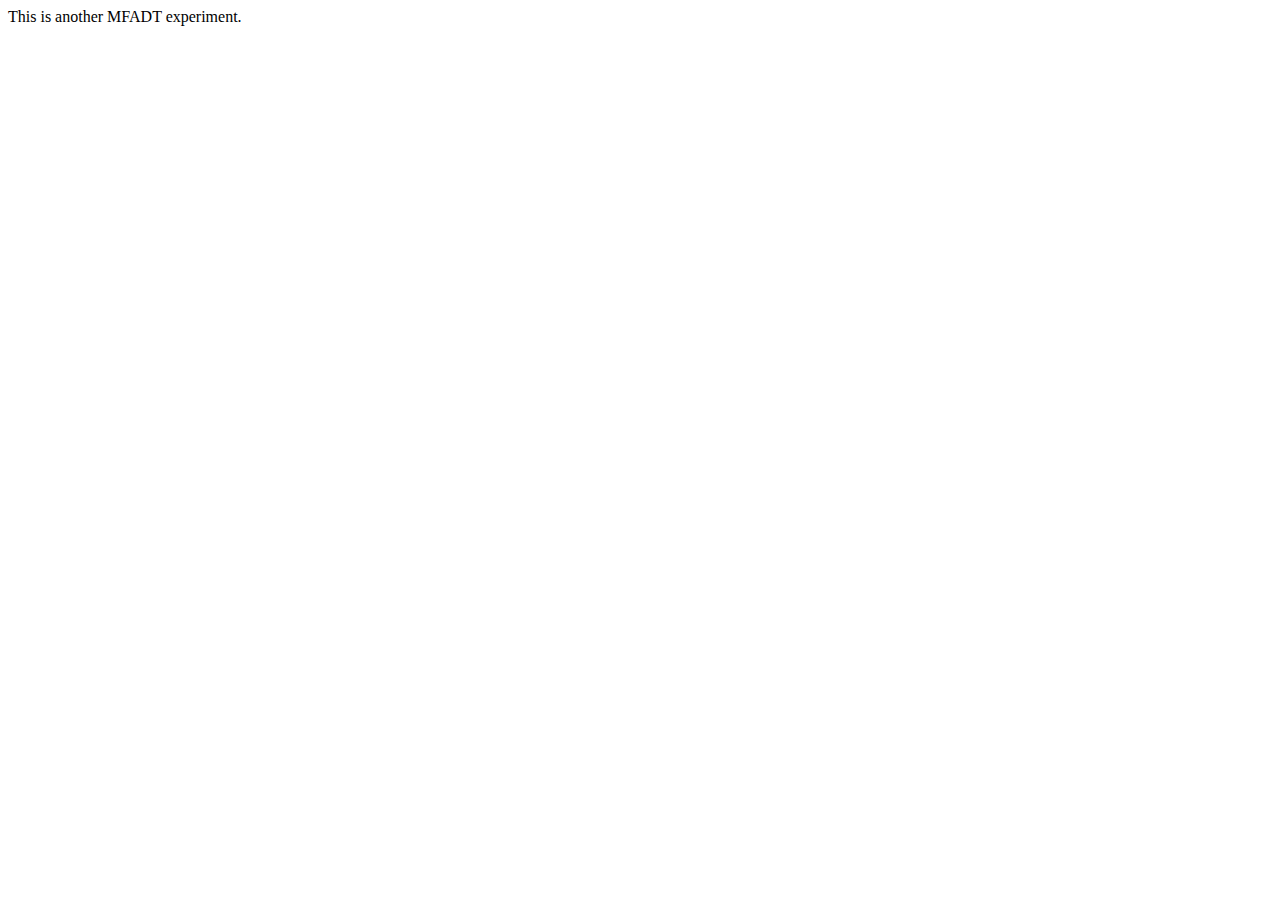
<file: index.html>
<!doctype html>
<html>
  <head>
    <title>Money Time</title>
    <style>
      body {
        min-width: 357px;
        overflow-x: hidden;
      }
    </style>
  </head>
  <body>
  	This is another MFADT experiment.
  </body>
</html>
</file>
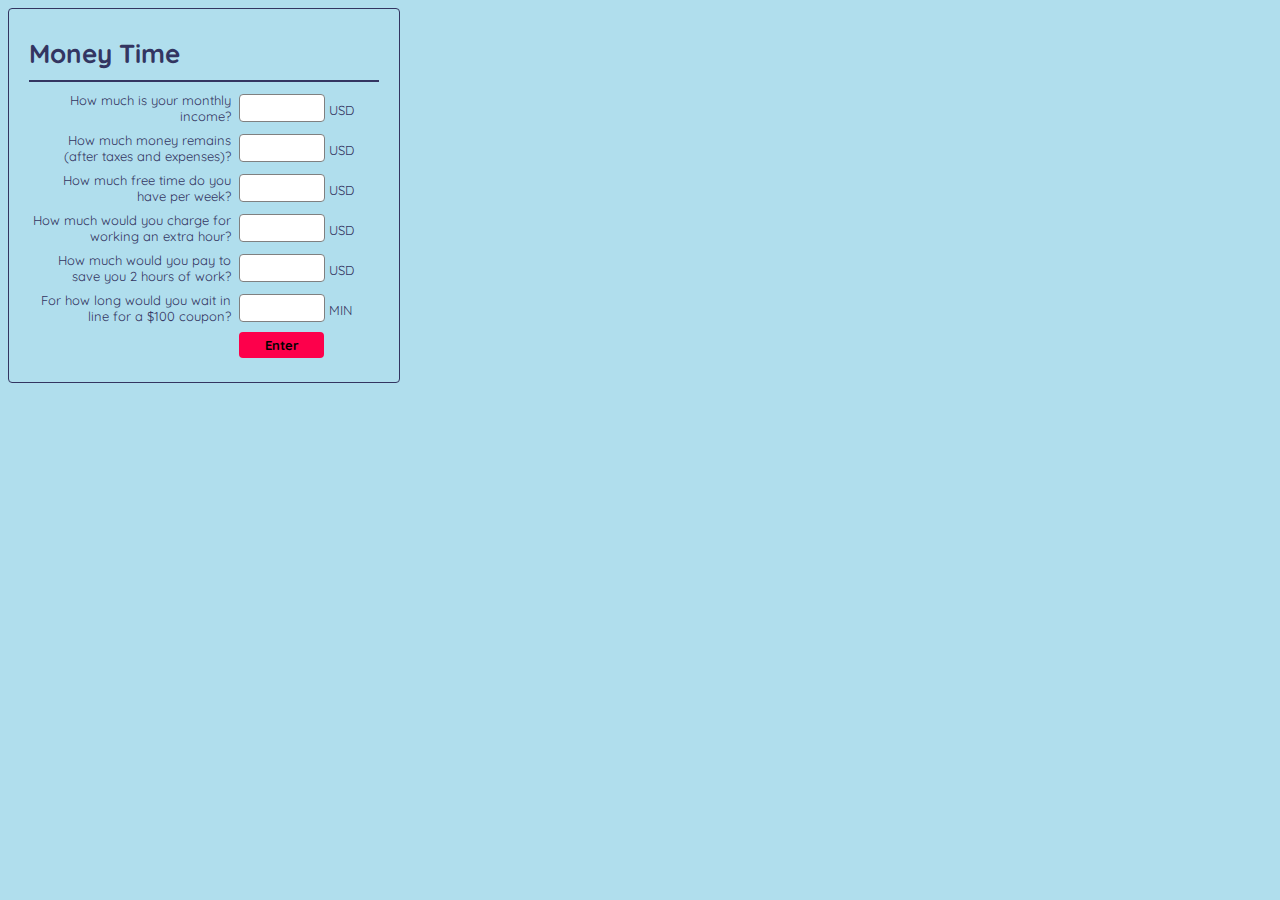
<file: content_scripts/index.html>
<!doctype html>
<html>
    <head>
        <meta charset='utf-8'>
        <title>Money Time</title>
        <link rel='stylesheet' href='css/main.css'>
        <link href='http://fonts.googleapis.com/css?family=Quicksand:400,700' rel='stylesheet' type='text/css'>
    </head>

    <body>
        <div id='container'>
            <h1>
                Money Time
            </h1>
            <hr>
            <FORM NAME='myform' ACTION='' METHOD='GET'>

                <div class='question'>
                    How much is your monthly income?
                </div>
                <div class='answer'>
                    <INPUT type='text' id='moneyEarned'> USD
                </div>

                <div class='question'>
                    How much money remains (after taxes and expenses)?
                </div>
                <div class='answer'>
                    <INPUT type='text' id='moneyRemaining'> USD
                </div>

                <div class='question'>
                    How much free time do you have per week?
                </div>
                <div class='answer'>
                    <INPUT type='text' id='freeTime'> USD
                </div>

                <div class='question'>
                    How much would you charge for working an extra hour?
                </div>
                <div class='answer'>
                    <INPUT type='text' id='paraEarning'> USD
                </div>

                <div class='question'>
                    How much would you pay to save you 2 hours of work?
                </div>
                <div class='answer'>
                    <INPUT type='text' id='paraTime'> USD
                </div>

                <div class='question'>
                    For how long would you wait in line for a $100 coupon?
                </div>
                <div class='answer'>
                    <INPUT type='text' id='paraSaving'> MIN
                </div>

                <div class='question'>
                </div>
                <div class='answer'>
                    <button type='button' onClick='validateForm()'>Enter</button>
                </div>
            </FORM>
        </div>

    <script type='text/javascript'>

        //Selecting the inputs
        var inputs = [];
        inputs = document.getElementsByTagName('input');

        checkExisting();

        //0. Check for existing values
        function checkExisting(){
            for(var i = 0; i < inputs.length; i++){
                //Is there a value already?
                //Note: our localStorage variables have the same name as our id's
                if(localStorage.getItem(inputs[i].id) != ''){
                    inputs[i].value = localStorage.getItem(inputs[i].id);
                }
            }
        }

        //1. Validate form
        function validateForm(){
            var isMissing = false;
            for(var i = 0; i < inputs.length; i++){
                if(inputs[i].value == ''){
                    isMissing = true;
                }
            }

            //Any field missing?
            if(isMissing){
                alert('You have to fill out all fields!');    
            }else{
                saveValues(inputs);
                alert ('Your values have been saved. You can modify your parameters by coming back to this page');
            }
        }

        //2. Save values
        function saveValues(){
            for(var i = 0; i < inputs.length; i++){
                //Saving a localStorage value with the same name as the input id
                localStorage[inputs[i].id] = inputs[i].value;
            }
        }

    </script>

    </body>
</html>
</file>
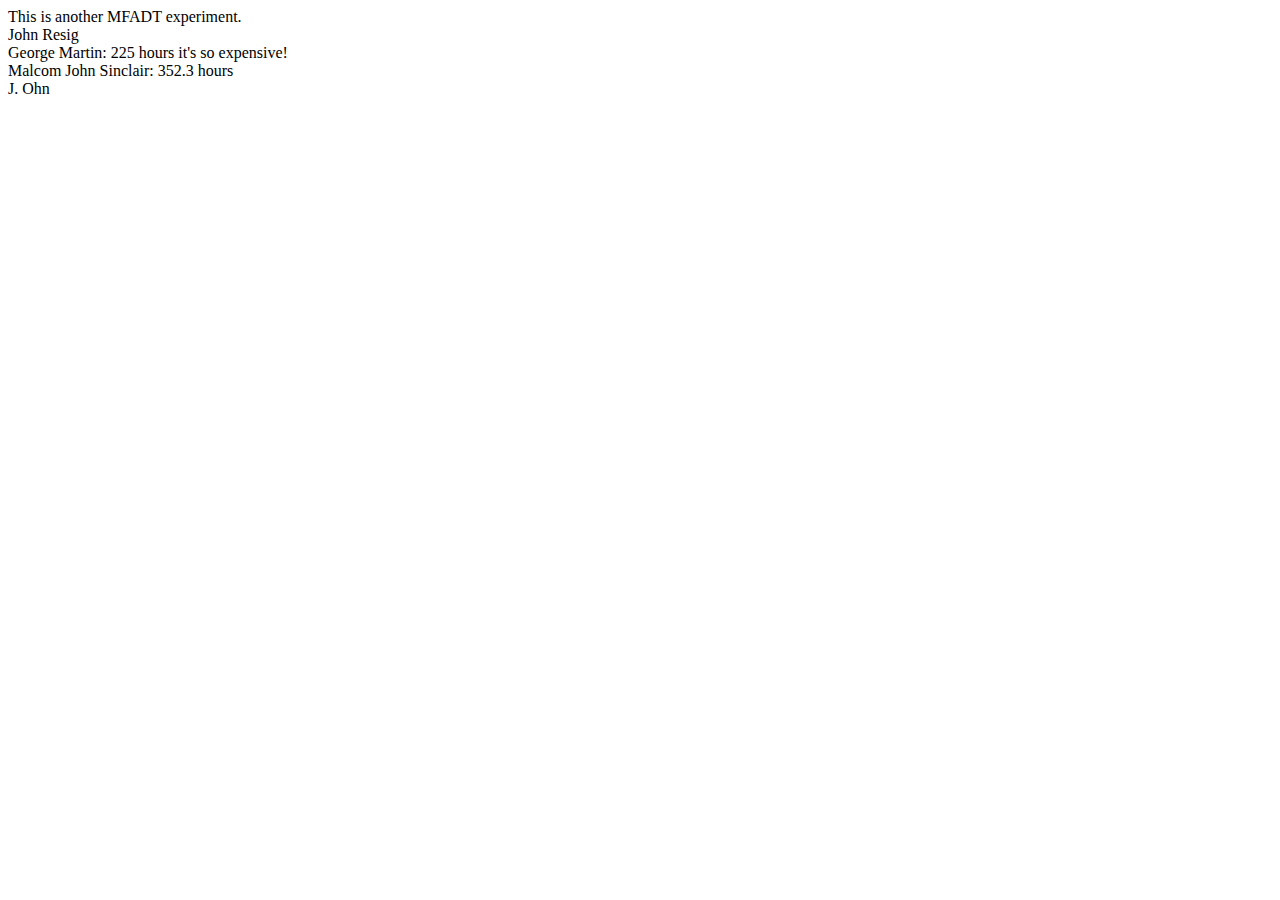
<file: replace_body/index.html>
<!doctype html>
<html>
  <head>
    <title>Money Time</title>  
  </head>
  <body>
  	This is another MFADT experiment.
    <div>John Resig</div>
    <div>George Martin: $22.50 it's so expensive!</div>
    <div>Malcom John Sinclair: $35.23</div>
    <div>J. Ohn</div>

    <script src="js/main.js"></script>      
  </body>
</html>
</file>
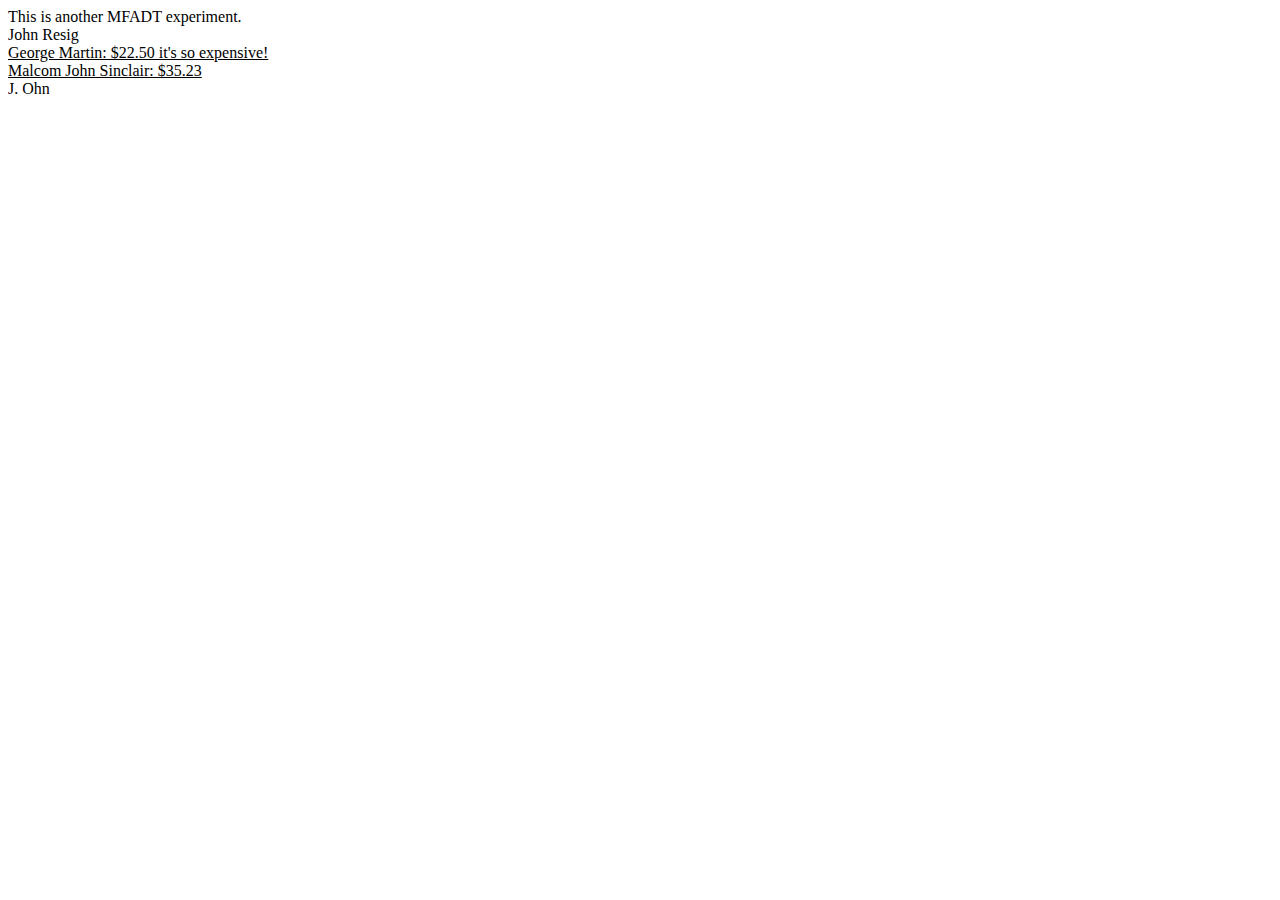
<file: replace_content/index.html>
<!doctype html>
<html>
  <head>
    <title>Money Time</title>  
  </head>
  <body>
  	This is another MFADT experiment.
    <div>John Resig</div>
    <div>George Martin: $22.50 it's so expensive!</div>
    <div>Malcom John Sinclair: $35.23</div>
    <div>J. Ohn</div>

    <script src="js/jquery-1.11.0.min.js"></script>
    <script src="js/main.js"></script>      
  </body>
</html>
</file>
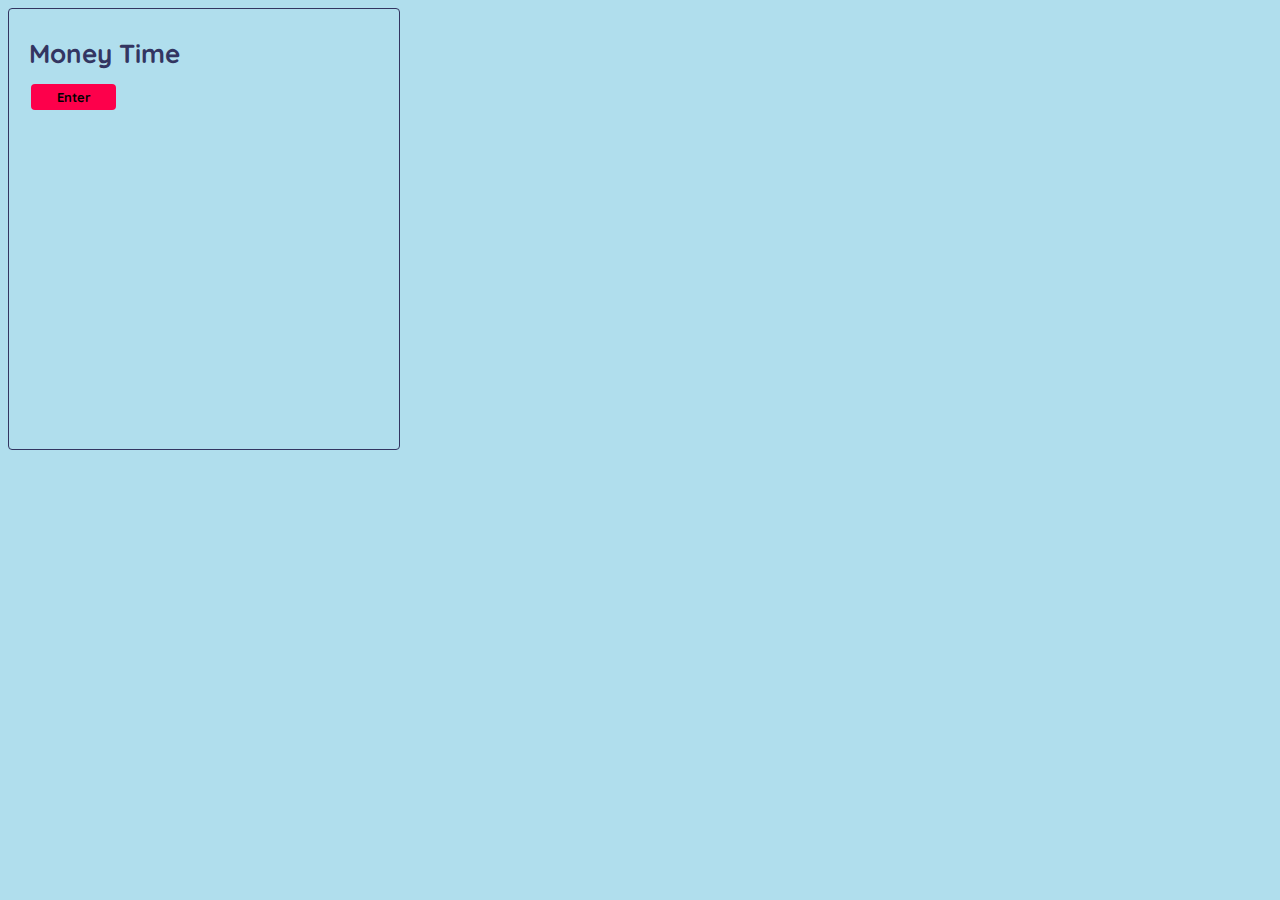
<file: communication/example.html>
<!doctype html>
<html>
    <head>
        <meta charset='utf-8'>
        <title>Main Window</title>
        <link rel='stylesheet' href='css/main.css'>
        <link href='http://fonts.googleapis.com/css?family=Quicksand:400,700' rel='stylesheet' type='text/css'>
    </head>

    <body>
        <div id='container'>
            <h1>
                Money Time
            </h1>
                <div class='answer'>
                    <button id='theButton' type='button'>Enter</button>
                </div>
        </div>

    <script type='text/javascript'> 

    document.getElementById("theButton").addEventListener("click",
        function() {
            console.log('message sent');
            window.postMessage({ type: "FROM_PAGE", text: "Hello from the webpage!" }, "*");
    }, false);   

    </script>

    </body>
</html>
</file>
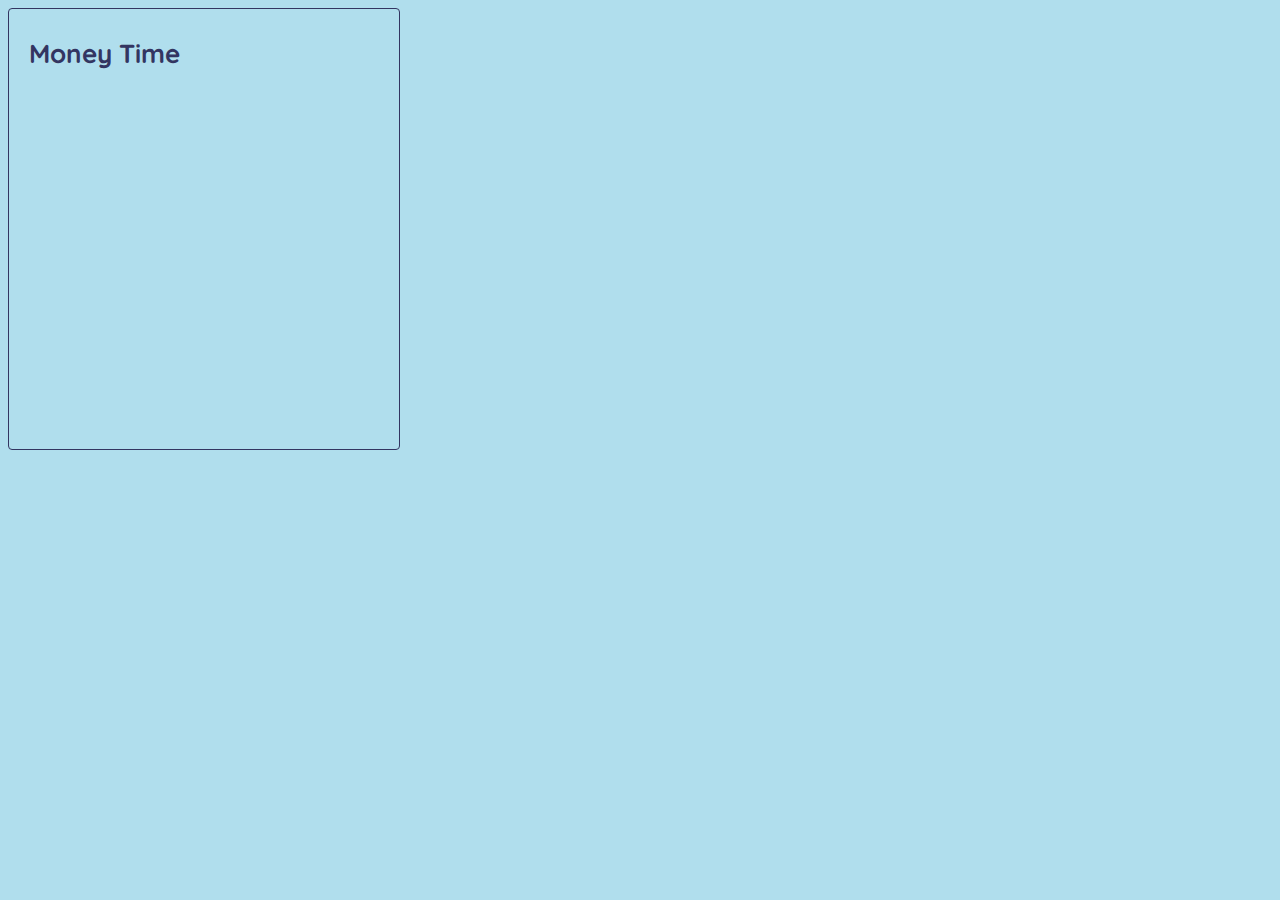
<file: communication/popup.html>
<!doctype html>
<html>
    <head>
        <meta charset='utf-8'>
        <title>Money Time</title>
        <link rel='stylesheet' href='css/main.css'>
        <link href='http://fonts.googleapis.com/css?family=Quicksand:400,700' rel='stylesheet' type='text/css'>
    </head>

    <body>
        <div id='container'>
            <h1>
                Money Time
            </h1>
        </div>
    </body>
</html>
</file>
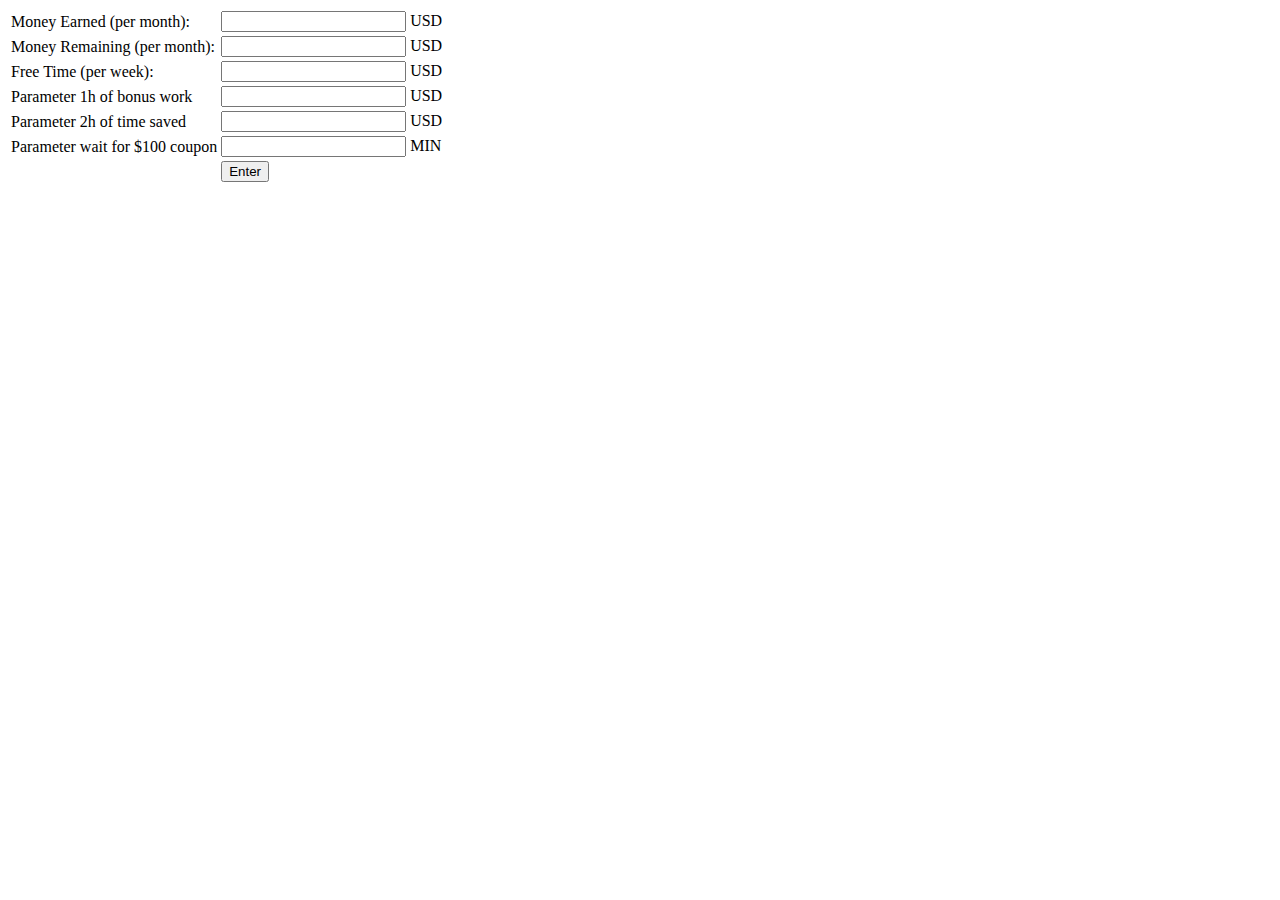
<file: input_form/inputform.html>
<html>
<head>
<title>Test Input</title>

<script type="text/javascript">

function insert(form) {
    //save values using local storage
    var inputMoneyEarned = form.inputMoneyEarned.value;
    localStorage["iMoneyEarned"] = inputMoneyEarned;
    var inputMoneyRemaining = form.inputMoneyRemaining.value;
    localStorage["iMoneyRemaining"] = inputMoneyRemaining;
    var inputFreeTime = form.inputFreeTime.value;
    localStorage["iFreeTime"] = inputFreeTime;
    var inputParaEarning = form.inputParaEarning.value;
    localStorage["iParaEarning"] = inputParaEarning;
    var inputParaTime = form.inputParaTime.value;
    localStorage["iParaTime"] = inputParaTime;
    var inputParaSaving = form.inputParaSaving.value;
    localStorage["iParaSaving"] = inputParaSaving;

    alert ("Your values have been saved. You can modify your parameters by coming back to this page");

    //we'd need it in case it becomes a popup window
    // window.close("../input_form.html");
}
</script>


</head>
<body>
<FORM NAME="myform" ACTION="" METHOD="GET">
    <table>
        <tr>
            <td>Money Earned (per month):</td>
            <td>
                <INPUT TYPE="text" NAME="inputMoneyEarned" VALUE=""> USD
            </td>
        </tr>
         <tr>
            <td>Money Remaining (per month):</td>
            <td>
                <INPUT TYPE="text" NAME="inputMoneyRemaining" VALUE=""> USD
            </td>
        </tr>
         <tr>
            <td>Free Time (per week):</td>
            <td>
                <INPUT TYPE="text" NAME="inputFreeTime" VALUE=""> USD
            </td>
        </tr>
        <tr>
            <td>Parameter 1h of bonus work </td>
            <td>
                <INPUT TYPE="text" NAME="inputParaEarning" VALUE=""> USD
            </td>
        </tr>
        <tr>
            <td>Parameter 2h of time saved</td>
            <td>
                <INPUT TYPE="text" NAME="inputParaTime" VALUE=""> USD
            </td>
        </tr>
         <tr>
           <td>Parameter wait for $100 coupon</td>
            <td>
                <INPUT TYPE="text" NAME="inputParaSaving" VALUE=""> MIN
            </td>
         </tr>
         <tr>
           <td></td>
            <td>
                <INPUT TYPE="button" NAME="button" Value="Enter" onClick="insert(this.form)">
            </td>
         </tr>
</FORM>


<script src="js/main.js"></script>


</body>
</html>
</file>
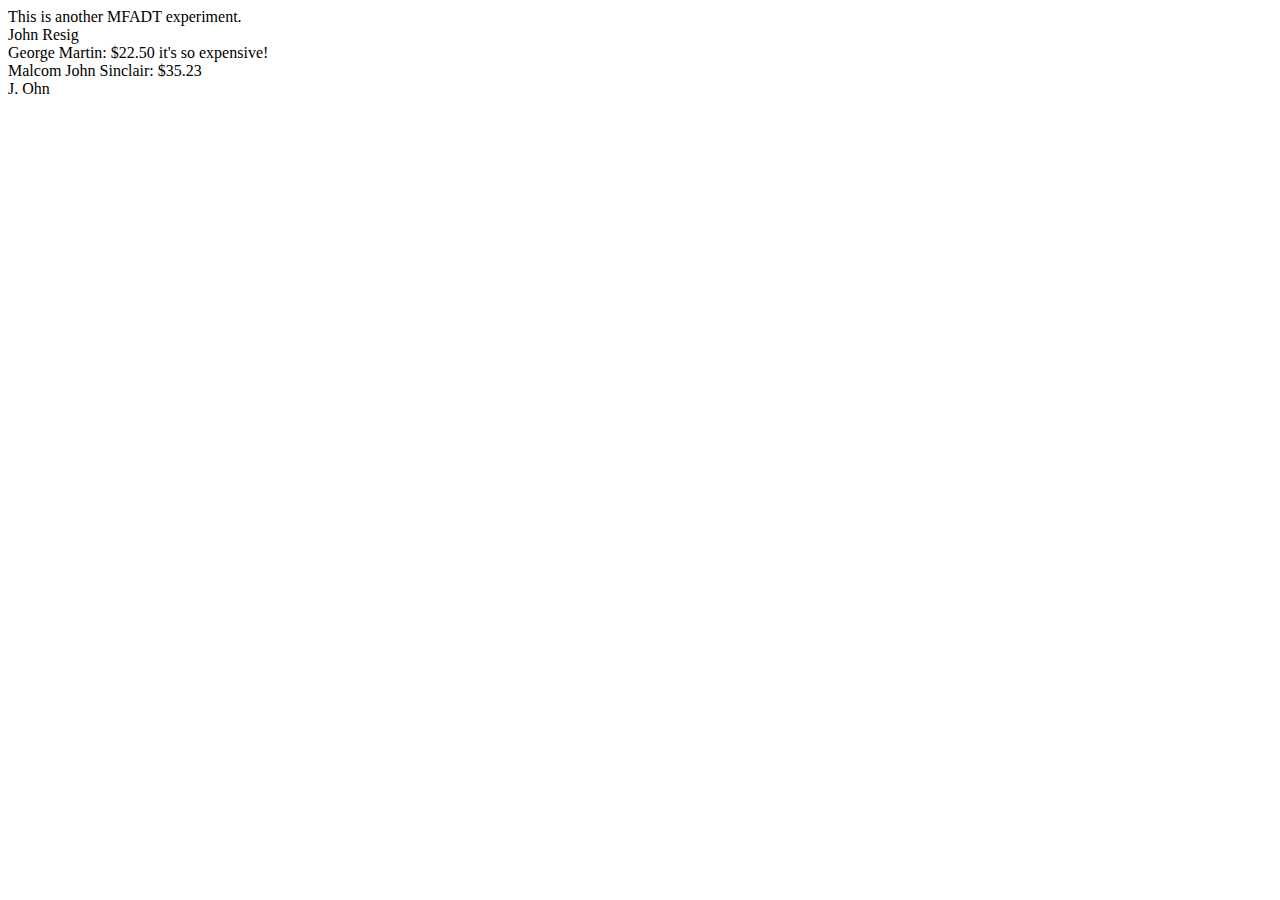
<file: input_form/main.html>
<!doctype html>
<html>
  <head>
    <title>Money Time</title>  
  </head>
  <body>
  	This is another MFADT experiment.
    <div>John Resig</div>
    <div>George Martin: $22.50 it's so expensive!</div>
    <div>Malcom John Sinclair: $35.23</div>
    <div>J. Ohn</div>

    <script src="js/main.js"></script>    
  </body>
</html>
</file>
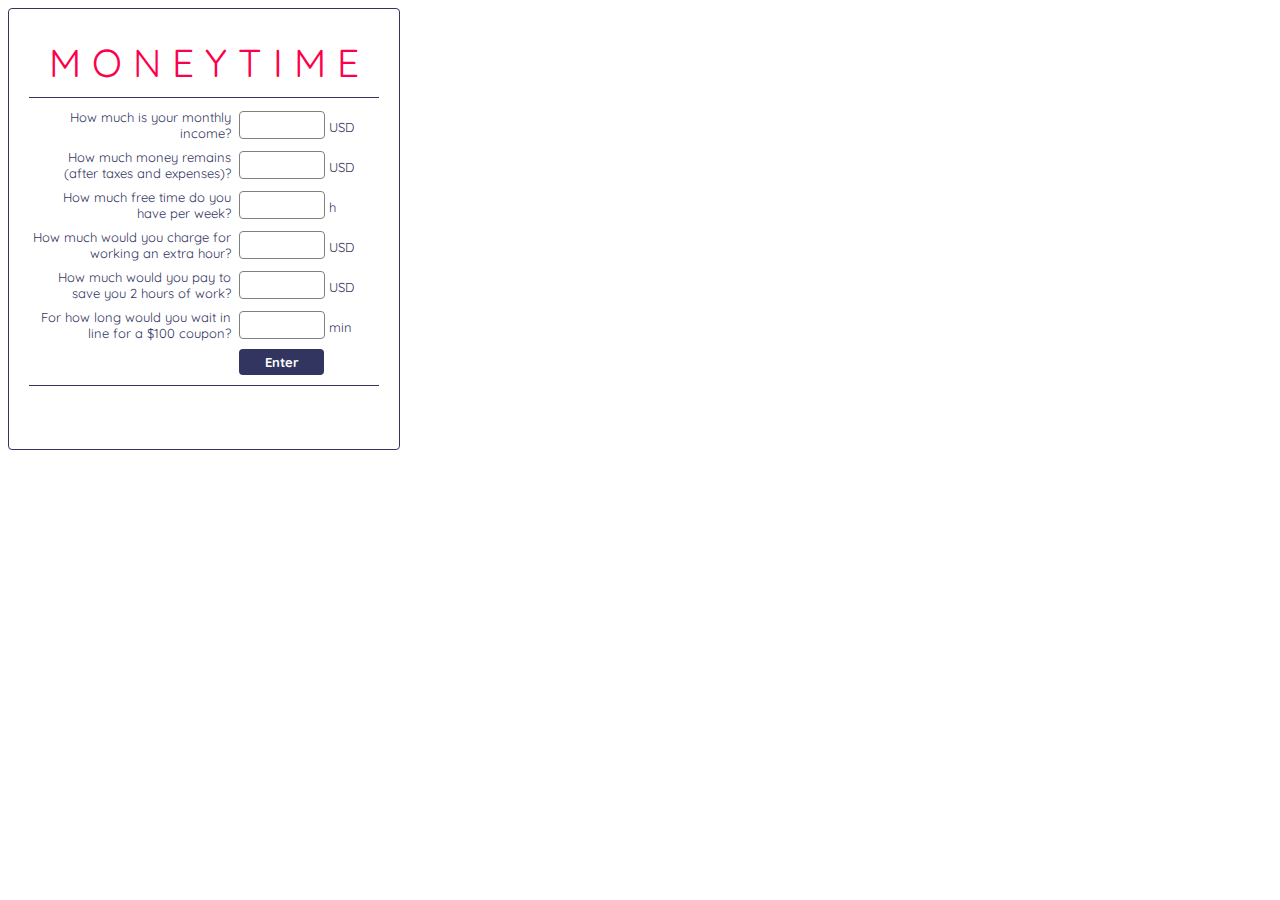
<file: moneytime_package/popup.html>
<!doctype html>
<html>
    <head>
        <meta charset='utf-8'>
        <title>Money Time</title>
        <link rel='stylesheet' href='css/main.css'>
        <link href='http://fonts.googleapis.com/css?family=Quicksand:400,700' rel='stylesheet' type='text/css'>
    </head>

    <body>
        <div id='container'>
            <h1>M O N E Y T I M E</h1>
            <hr>            
            <FORM NAME='myform' ACTION='' METHOD='GET'>

                <div class='question'>
                    How much is your monthly income?
                </div>
                <div class='answer'>
                    <INPUT type='text' id='moneyEarned'> USD
                </div>

                <div class='question'>
                    How much money remains (after taxes and expenses)?
                </div>
                <div class='answer'>
                    <INPUT type='text' id='moneyRemaining'> USD
                </div>

                <div class='question'>
                    How much free time do you have per week?
                </div>
                <div class='answer'>
                    <INPUT type='text' id='freeTime'> h
                </div>

                <div class='question'>
                    How much would you charge for working an extra hour?
                </div>
                <div class='answer'>
                    <INPUT type='text' id='paraEarning'> USD
                </div>

                <div class='question'>
                    How much would you pay to save you 2 hours of work?
                </div>
                <div class='answer'>
                    <INPUT type='text' id='paraTime'> USD
                </div>

                <div class='question'>
                    For how long would you wait in line for a $100 coupon?
                </div>
                <div class='answer'>
                    <INPUT type='text' id='paraSaving'> min
                </div>

                <div class='question'>
                </div>
                <div class='answer'>
                    <button id='theButton' type='button'>Change</button>
                </div>
            </FORM>
            <hr>
            <div class='question'>
                <h3 id="alert"></h3>
            </div>
        </div>

    <script type='text/javascript' src="js/popup.js"></script>

    </body>
</html>
</file>
<file: content_scripts/css/main.css>
body {
    min-width: 220px;
    overflow-x: hidden;
    /*background-color: #333561;*/
    background-color: #B0DEED;
    /*color: #7df3e8;*/
    color: #333561;
    font-family: 'Quicksand', sans-serif;
    font-weight: 400;
    font-size: 13px;
    line-height: 16px;
}



input:focus,
select:focus,
textarea:focus,
button:focus {
    outline: none;
}

hr{
    border: solid #333561 1px;
}

input{
    font-family: 'Quicksand', sans-serif;
    font-weight: 700;
    font-size: 18px;

    width: 80px;
    height: 22px;

    border: solid gray 1px;
    background-color: white;
    color: #333561;

    border-radius: 4px;
    padding: 2px;
}

button{
    width: 85px;
    height: 26px;

    background-color: #fd004b; 
    border: 0px;

    font-family: 'Quicksand', sans-serif;
    font-weight: 700;
    font-size: 13px;
    line-height: 16px; 
    border-radius: 4px;   
}

#container{
    width: 350px;

    padding: 20px;    
    border: solid #333561 1px;
    border-radius: 4px;
}

.question{
    width: 200px;

    display: inline-block; 
    vertical-align: middle;
    text-align: right;
    /*border: solid #333561 1px;*/
    padding: 4px 2px 4px 2px;
}
.answer{
    /*border: solid #333561 1px;*/
    display: inline-block;
    vertical-align: middle;
    padding: 4px 2px 4px 2px;
}
</file>
<file: communication/css/main.css>
body {
    min-width: 220px;
    overflow-x: hidden;
    /*background-color: #333561;*/
    background-color: #B0DEED;
    /*color: #7df3e8;*/
    color: #333561;
    font-family: 'Quicksand', sans-serif;
    font-weight: 400;
    font-size: 13px;
    line-height: 16px;
}



input:focus,
select:focus,
textarea:focus,
button:focus {
    outline: none;
}

hr{
    border: solid #333561 1px;
}

input{
    font-family: 'Quicksand', sans-serif;
    font-weight: 700;
    font-size: 18px;

    width: 80px;
    height: 22px;

    border: solid gray 1px;
    background-color: white;
    color: #333561;

    border-radius: 4px;
    padding: 2px;
}

button{
    width: 85px;
    height: 26px;

    background-color: #fd004b; 
    border: 0px;

    font-family: 'Quicksand', sans-serif;
    font-weight: 700;
    font-size: 13px;
    line-height: 16px; 
    border-radius: 4px;   
}

#container{
    width: 350px;
    height: 400px;
    padding: 20px;    
    border: solid #333561 1px;
    border-radius: 4px;
}

.question{
    width: 200px;

    display: inline-block; 
    vertical-align: middle;
    text-align: right;
    /*border: solid #333561 1px;*/
    padding: 4px 2px 4px 2px;
}
.answer{
    /*border: solid #333561 1px;*/
    display: inline-block;
    vertical-align: middle;
    padding: 4px 2px 4px 2px;
}
</file>
<file: moneytime_package/css/main.css>
body {
    min-width: 220px;
    overflow-x: hidden;
    /*background-color: #333561;*/
    /*background-color: #B0DEED;*/
    /*color: #7df3e8;*/
    color: #333561;
    font-family: 'Quicksand', sans-serif;
    font-weight: 400;
    font-size: 13px;
    line-height: 16px;
}



input:focus,
select:focus,
textarea:focus,
button:focus {
    outline: none;
}

h1{
    text-align: center;
    color: #fd004b; 
    font-size: 3em;
    font-weight: 400;
}
h3{
    text-align: center;
    color: #fd004b; 
}


hr{
    /*border: solid #333561 1px;*/
    border: none;
    height: 1px;
    background-color: #333561;
}

input{
    font-family: 'Quicksand', sans-serif;
    font-weight: 700;
    font-size: 18px;

    width: 80px;
    height: 22px;

    border: solid gray 1px;
    background-color: white;
    color: #333561;

    border-radius: 4px;
    padding: 2px;
}

button{
    width: 85px;
    height: 26px;

    background-color: #333561;
    color: white; 
    border: 0px;

    font-family: 'Quicksand', sans-serif;
    font-weight: 700;
    font-size: 13px;
    line-height: 16px; 
    border-radius: 4px;   
}

#container{
    width: 350px;
    height: 400px;
    padding: 20px;    
    border: solid #333561 1px;
    border-radius: 4px;
}

.question{
    width: 200px;

    display: inline-block; 
    vertical-align: middle;
    text-align: right;
    /*border: solid #333561 1px;*/
    padding: 4px 2px 4px 2px;
}
.answer{
    /*border: solid #333561 1px;*/
    display: inline-block;
    vertical-align: middle;
    padding: 4px 2px 4px 2px;
}
</file>
